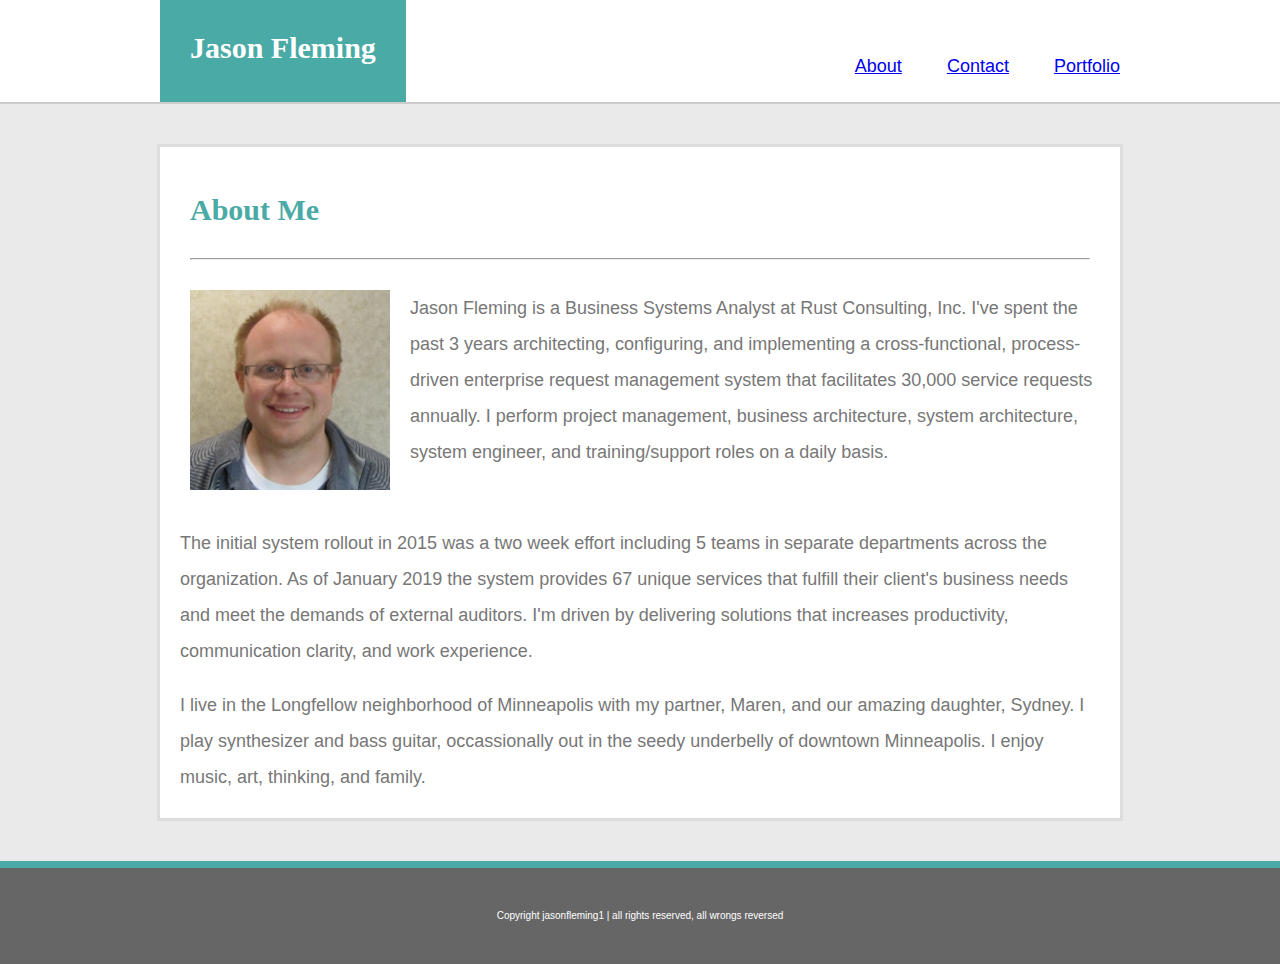
<file: index.html>
<!DOCTYPE html>
<html lang="en">
<head>
    <meta charset="utf-8" />
    <meta http-equiv="X-UA-Compatible" content="IE=edge">
    <title>Jason Fleming's Bio</title>
    <meta name="viewport" content="width=device-width, initial-scale=1">
    <link rel="stylesheet" type="text/css" media="screen" href="assets/css/reset.css">
    <link rel="stylesheet" type="text/css" media="screen" href="assets/css/style.css">
</head>

<body>
    
    <!--Begin header » reuse for each html page-->

    <header>

        <div class="container">

            <section id="yourname">
                <h1>Jason Fleming</h1>
            </section>

            <nav id="yournav">
                <ul>
                    <li><a href="index.html">About</a>
                    <li><a href="contact.html">Contact</a>
                    <li><a href="portfolio.html">Portfolio</a>
                </ul>
            </nav>

        </div>

    </header>

    <!--End header -->

    <!--Begin main content section » reuse for each html page-->

    <div class="contentcontainer">

        <h2>About Me</h2>

        <hr>

        <section id="imagecontainer">

            <img src="assets/images/me.png" alt="Jason Bio">

        </section>

        <section id="textcontainer">

            <p>Jason Fleming is a Business Systems Analyst at Rust Consulting, Inc. I've spent the past 3 years architecting, configuring, and implementing a cross-functional, process-driven enterprise request management system that facilitates 30,000 service requests annually. I perform project management, business architecture, system architecture, system engineer, and training/support roles on a daily basis.</p>

        </section>

        <section id="clear">
            
            <p>The initial system rollout in 2015 was a two week effort including 5 teams in separate departments across the organization. As of January 2019 the system provides 67 unique services that fulfill their client's business needs and meet the demands of external auditors. I'm driven by delivering solutions that increases productivity, communication clarity, and work experience. </p>
            <p>I live in the Longfellow neighborhood of Minneapolis with my partner, Maren, and our amazing daughter, Sydney. I play synthesizer and bass guitar, occassionally out in the seedy underbelly of downtown Minneapolis. I enjoy music, art, thinking, and family. </p>
        </section>
    </div> 

    <!--End main content sections -->

    <!--Begin footer  content section » reuse for each html page-->

    <footer>
        <section id=footertext>
            <p>Copyright jasonfleming1 | all rights reserved, all wrongs reversed</p>
        </section>
    </footer>

    <!--End footer -->

</body>
</html>
</file>
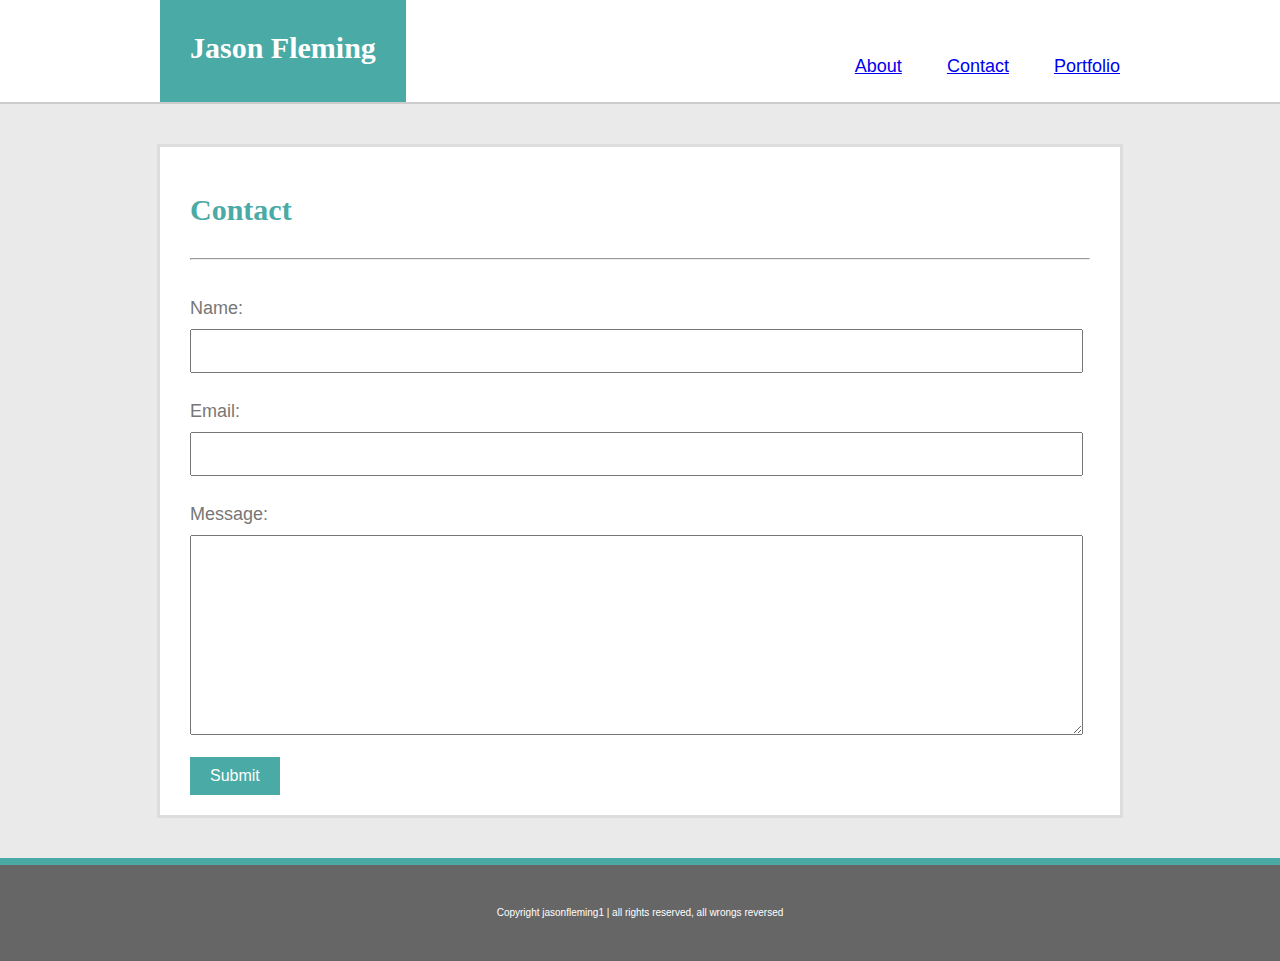
<file: contact.html>
<!DOCTYPE html>
<html lang="en">
<head>
    <meta charset="utf-8" />
    <meta http-equiv="X-UA-Compatible" content="IE=edge">
    <title>Jason Fleming's Bio</title>
    <meta name="viewport" content="width=device-width, initial-scale=1">
    <link rel="stylesheet" type="text/css" media="screen" href="assets/css/reset.css">
    <link rel="stylesheet" type="text/css" media="screen" href="assets/css/style.css">
</head>

<body>

    <!--Begin header » reuse for each html page-->

    <header>

        <div class="container">

            <section id="yourname">
                <h1>Jason Fleming</h1>
            </section>

            <nav id="yournav">
                <ul>
                    <li><a href="index.html">About</a>
                    <li><a href="contact.html">Contact</a>
                    <li><a href="portfolio.html">Portfolio</a>
                </ul>
            </nav>

        </div>

    </header>

    <!--End header -->

    <!--Begin main content section » reuse for each html page-->

    <div class="contentcontainer">

        <h2>Contact</h2>

        <hr>

        <div class="formcontainer">
            <form>
                <label>Name:</label><br>
                <input type="text" name="name">
                <br>
                <label>Email:</label><br>
                <input type="text" name="email">
                <br>
                <label>Message:</label><br>
                <textarea name="Message"></textarea>
                <button>Submit</button>
                <br>
            </form> 
        </div>

    </div>

    <!--End main content sections -->

    <!--Begin footer  content section » reuse for each html page-->

    <footer>
            <section id=footertext>
                <p>Copyright jasonfleming1 | all rights reserved, all wrongs reversed</p>
            </section>
        </footer>

    <!--End footer -->
    
</body>
</html>
</file>
<file: assets/css/style.css>
/* my bio stylesheet */

. {
    box-sizing: border-box;
}

body {
    padding: 0;
    margin: 0;
    font-family: Arial, Helvetica, sans-serif;
    font-size: 18px;
    line-height: 36px;
    color: #777777;
    background: #eaeaea;
    height: 100%;
}

header {
    background: #ffffff;
    border-bottom: 2px solid #cccccc;
    overflow: hidden;
    margin-bottom: 40px;
}

.container {
    width: 960px;
    margin: 0 auto;
}

#yourname {
    background: #4aaaa5;
    float: left;
    padding-bottom: 100px;
    margin-bottom: -100px;
    padding-top: 100px;
    margin-top: -100px;
    padding-left: 20px;
    padding-right: 20px
}

h1 {
    color: #ffffff;
    font-family: Georgia, 'Times New Roman', Times, serif;
    font-size: 30px;
    padding: 10px;
    text-align: left;
}

#yournav {
    float: right;
    padding-top: 30px;
}

li {
    display: inline;
    padding-left: 40px;
}

.contentcontainer {
    max-width: 960px;
    margin: 0 auto;
    background: #ffffff;
    margin-bottom: 40px;
    border: 3px solid #dddddd;
}

h2 {
    color: #4aaaa5;
    font-family: Georgia, 'Times New Roman', Times, serif;
    font-size: 30px;
    text-align: left;
    padding-top: 20px;
    margin-left: 30px;
}

hr {
    margin: 30px;
}

#imagecontainer {
    float: left;
    margin-left: 30px;
}

#textcontainer {
    margin-right: 20px;
}

img  {
    width: 200px;
    height: 200px;
    margin-right: 20px;
}

#clear {
    padding: 5px 20px;
    clear: both;
}

.formcontainer {
    margin-left: 30px;
}

label {
    margin-top: 20px;
}

input[type=text] {
    width: 96%;
    font-family: Arial, Helvetica, sans-serif;
    font-size: 14px;
    padding: 12px 20px;
    margin: 3px 0;
    box-sizing: border-box;
    margin-bottom: 20px;
}

input[type=text]:focus {
    border: 1px solid #4aaaa5 ;
  }

textarea {
    width: 96%;
    font-family: Arial, Helvetica, sans-serif;
    font-size: 14px;
    padding: 12px 20px;
    margin: 3px 0;
    box-sizing: border-box;
    height: 200px;
    margin-bottom: 10px;
}

input[type=textarea]:focus {
    border: 1px solid #4aaaa5;
}

button {
    background-color: #4aaaa5;
    border: none;
    color: white;
    padding: 10px 20px;
    text-align: center;
    display: inline-block;
    font-size: 16px;
    margin-bottom: 20px;
}

button:focus {
    background: #5597bb;
    border: 1px solid #4aaaa5;
    font-weight: bold;
}

.cardcontainer {
    float: left;
    width: 50%;
    padding-right: 480px;
    background: #ffffff; 
    margin-bottom: 30px;
}

.card {
    float: left;
    position: relative;
    width: 200px;
    margin-left: 30px;
    margin-bottom: 30px;
}

.labelcontainer {
    position: absolute;
    top: 50%;
    width: 100%;
}

h3 {
    background: #4aaaa5;
    color: #ffffff;
    text-align: center;
    word-wrap: inherit;
    z-index:5;
}

footer {
    clear: both;
    margin-top: auto;
    background: #666666;
    padding: 20px;
    border-top: 7px solid #4aaaa5;
}

#footertext {
    color: #ffffff;
    text-align: center;
    vertical-align: bottom;
    font-size: 10px;
}
</file>
